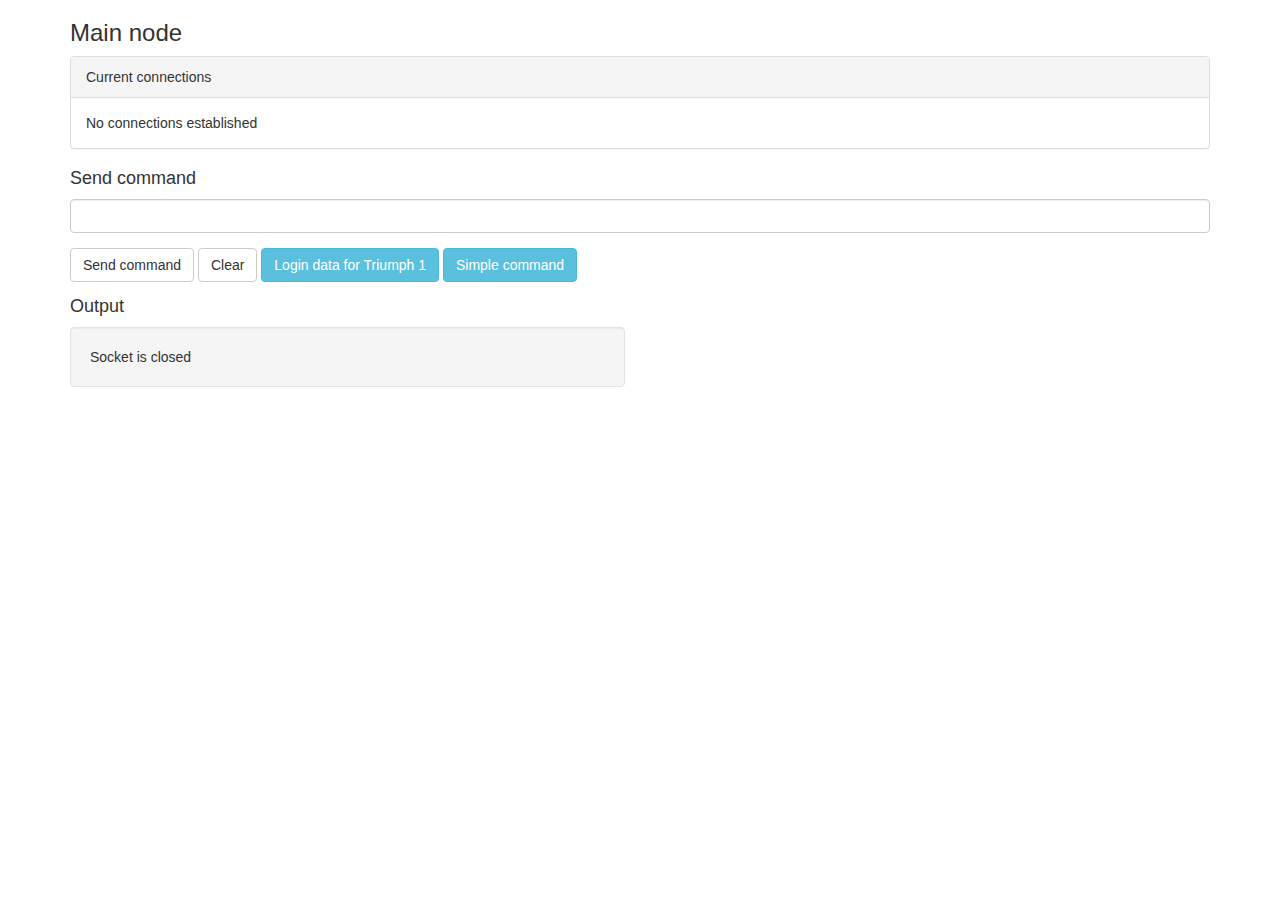
<file: chat.html>
<html> 
	<head>	
		<script src="https://ajax.googleapis.com/ajax/libs/jquery/1.11.1/jquery.min.js"></script>
		<link href="static/bootstrap/css/bootstrap.min.css" rel="stylesheet">
		<script src="static/bootstrap/js/bootstrap.min.js"></script>					
		<script src="static/main.js"></script>
	</head>
	<body>			
		<div class="container">

			<h3> Main node </h3>

			<div class="panel panel-default">
  				<div class="panel-heading">Current connections</div>
				<div class="panel-body">
					No connections established
  				</div>
			</div>


			<h4> Send command </h4>

			<div class="form-group" >			    
			    <input class="form-control" id="input">
			</div>
									
			<div class="form-group">					
					<button type="button" id="send" class="btn btn-default">Send command</button>
					<button type="button" id="clear" class="btn btn-default">Clear</button>
					<button type="button" id="loginData" class="btn btn-info">Login data for Triumph 1</button>
					<button type="button" id="commandData" class="btn btn-info">Simple command</button>								
			</div>			

			<h4> Output </h4>
			<div class="row">
				<div class="col-md-6">
					<div class="well" id="myContainer"> </div>
				</div>	
			</div>

		</div>		
	</body>
</html>
</file>
